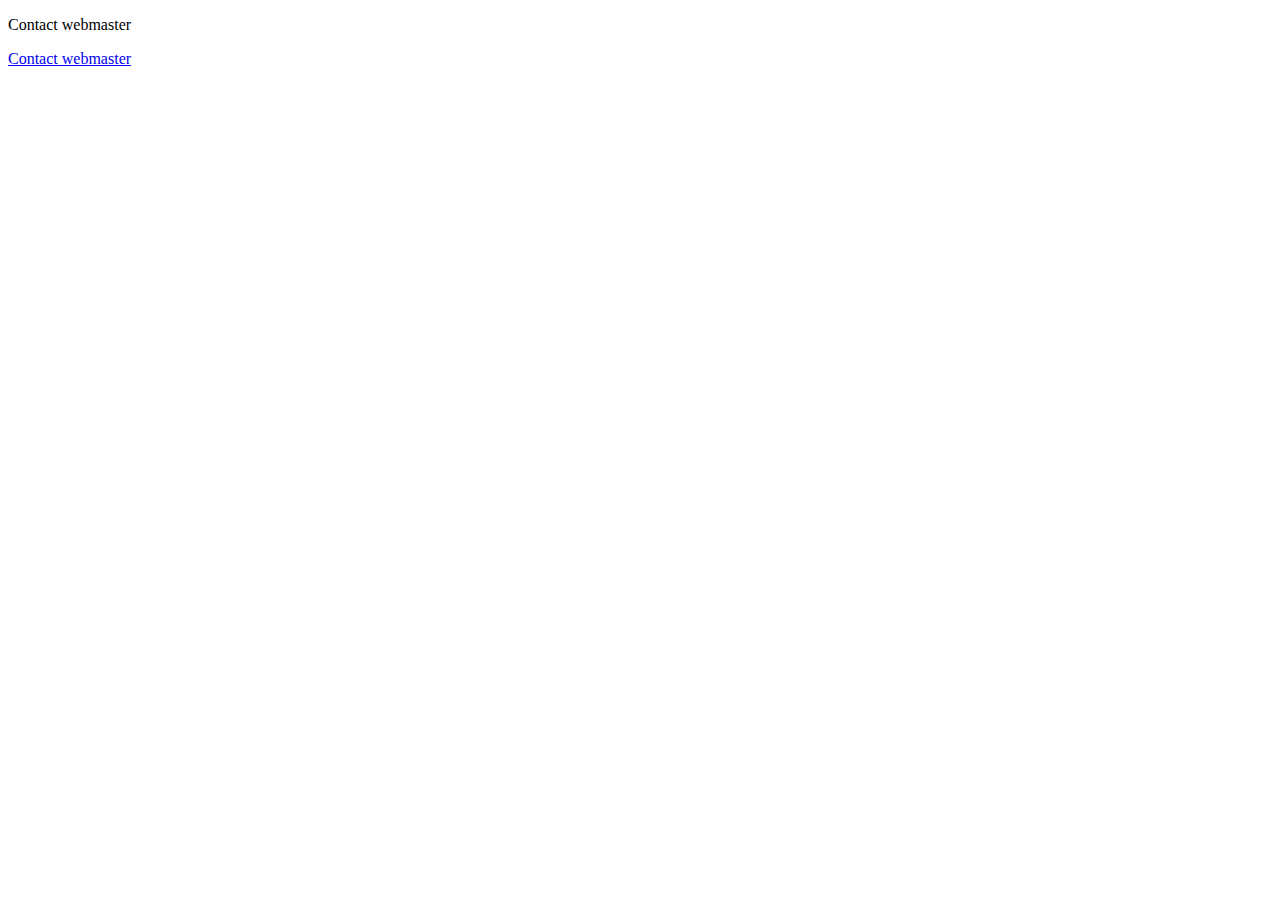
<file: curling/contact.html>
<!DOCTYPE html PUBLIC "-//W3C//DTD XHTML 1.0 Strict//EN"
"http://www.w3.org/TR/xhtml1/DTD/xhtml1-strict.dtd">
<html xmlns="http://www.w3.org/1999/xhtml" xml:lang="fr" >

	<head>
	<!-- Penser à trouver un meilleur titre -->
	
		<title>Mon super site !</title>
	
		<meta http-equiv="Content-Type" content="text/html; charset=utf-8" />
	
	</head>
	
	<body>
	
		<p> Contact webmaster </p>
		<a href="mailto:mikael.frenot.sio1@gmail.com"> Contact webmaster </a>

	</body>
	
	</html>
</file>
